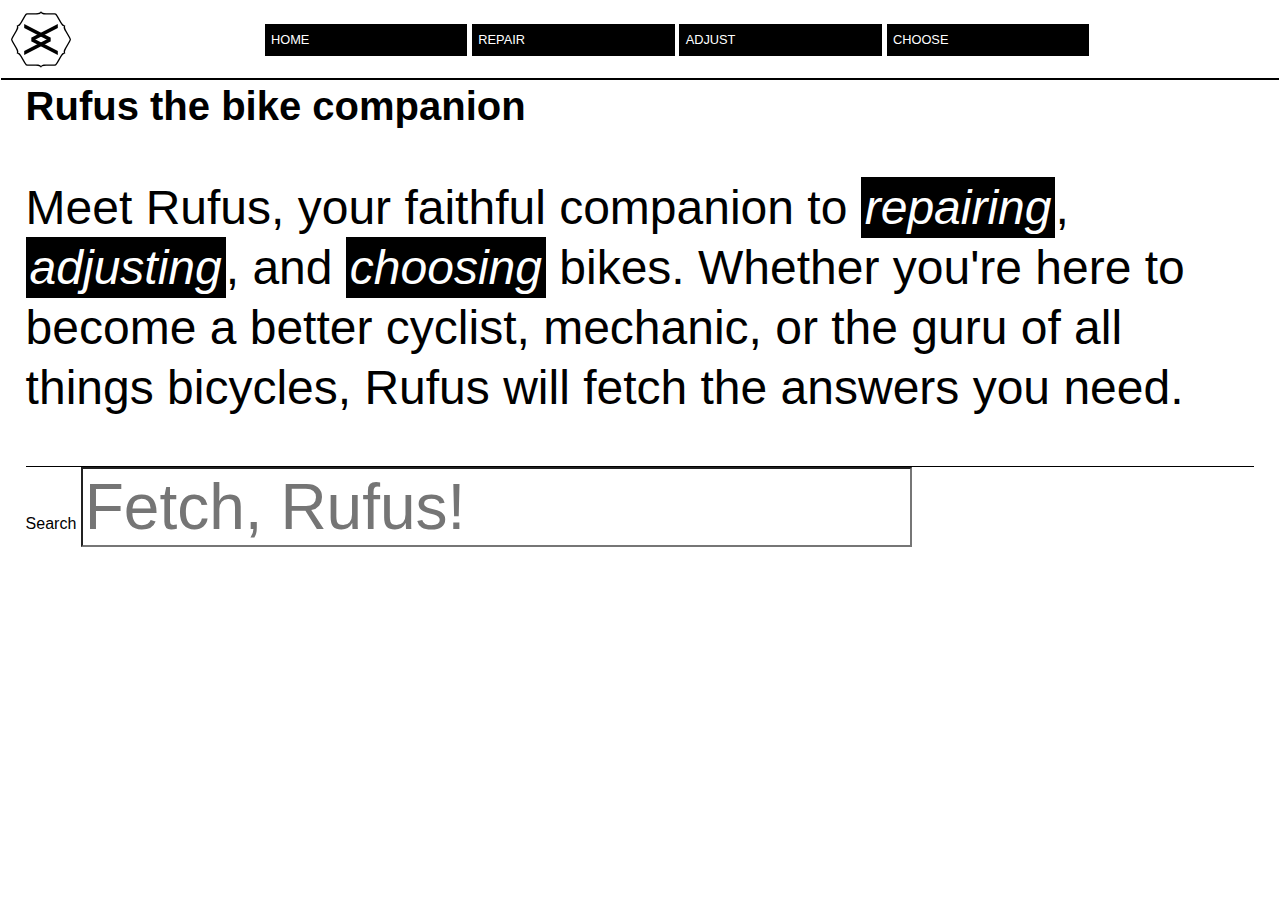
<file: large-data-website/index.html>
<!doctype html>
<html>
<head>
	<meta charset="UTF-8">
	<title>Bicycle Companion · Learn to repair, adjust, and choose bikes</title>

	<!-- Facebook -->
	<meta property="og:type" content="article">
	<meta property="og:title" content="Bicycle Companion · Learn to repair, adjust, and choose bikes">
	<meta property="og:url" content="http://chris-noel-chan.github.io/large-data-website/index.html">
	<!-- Image size: minimum 200x200; recommended 1500x1500 -->
	<meta property="og:image" content="http://chris-noel-chan.github.io/large-data-website/img/rufus.svg">
	<meta property="og:description" content="Rufus fetches bike information for you to repair, adjust, and choose a suitable two-wheeled companion.">
	<meta property="og:site_name" content="Bicycle Companion">

<!-- Twitter -->
	<meta property="twitter:card" content="summary">
	<meta property="twitter:title" content="Bicycle Companion · Learn to repair, adjust, and choose bikes">
	<meta property="twitter:url" content="http://chris-noel-chan.github.io/large-data-website/index.html">
	<!-- Image size: 120x120 -->
	<meta property="twitter:image" content="http://chris-noel-chan.github.io/large-data-website/img/rufus.svg">
	<meta property="twitter:description" content="Rufus fetches bike information for you to repair, adjust, and choose a suitable two-wheeled companion.">

	<link href="css/general.css" rel="stylesheet">
	<meta name="handheldfriendly" content="true">
	<meta name="mobileoptimized" content="240">
	<meta name="description" content="Rufus fetches bike information for you to repair, adjust, and choose a suitable two-wheeled companion.">
</head>

<body>

	<header id="header">

		<a href="index.html"><img src="img/rufus.svg" alt="companion logo"></a>
		<a href="#nav" class="nav-btn"></a>

		<nav class="nav nav-top" data-state="collapsed">
			<ul>
				<li><a href="index.html" rel="home">Home</a></li>
				<li><a href="repair.html">Repair</a></li>
				<li><a href="adjust.html">Adjust</a></li>
				<li><a href="choose.html">Choose</a></li>
			</ul>
		</nav>

	</header>

	<div class="main-content">
		<h1>Rufus the bike companion</h1>
		<p>Meet Rufus, your faithful companion to <a href="repair.html"><em>repairing</em></a>, <a href="adjust.html"><em>adjusting</em></a>, and <a href="choose.html"><em>choosing</em></a> bikes. Whether you're here to become a better cyclist, mechanic, or the guru of all things bicycles, Rufus will fetch the answers you need.</p>
	</div>

	<div class="searchbar">
		<label>Search</label>
		<input type="search" placeholder="Fetch, Rufus!">
	</div>



	<script src="js/navigation.js"></script>
</body>
</html>
</file>
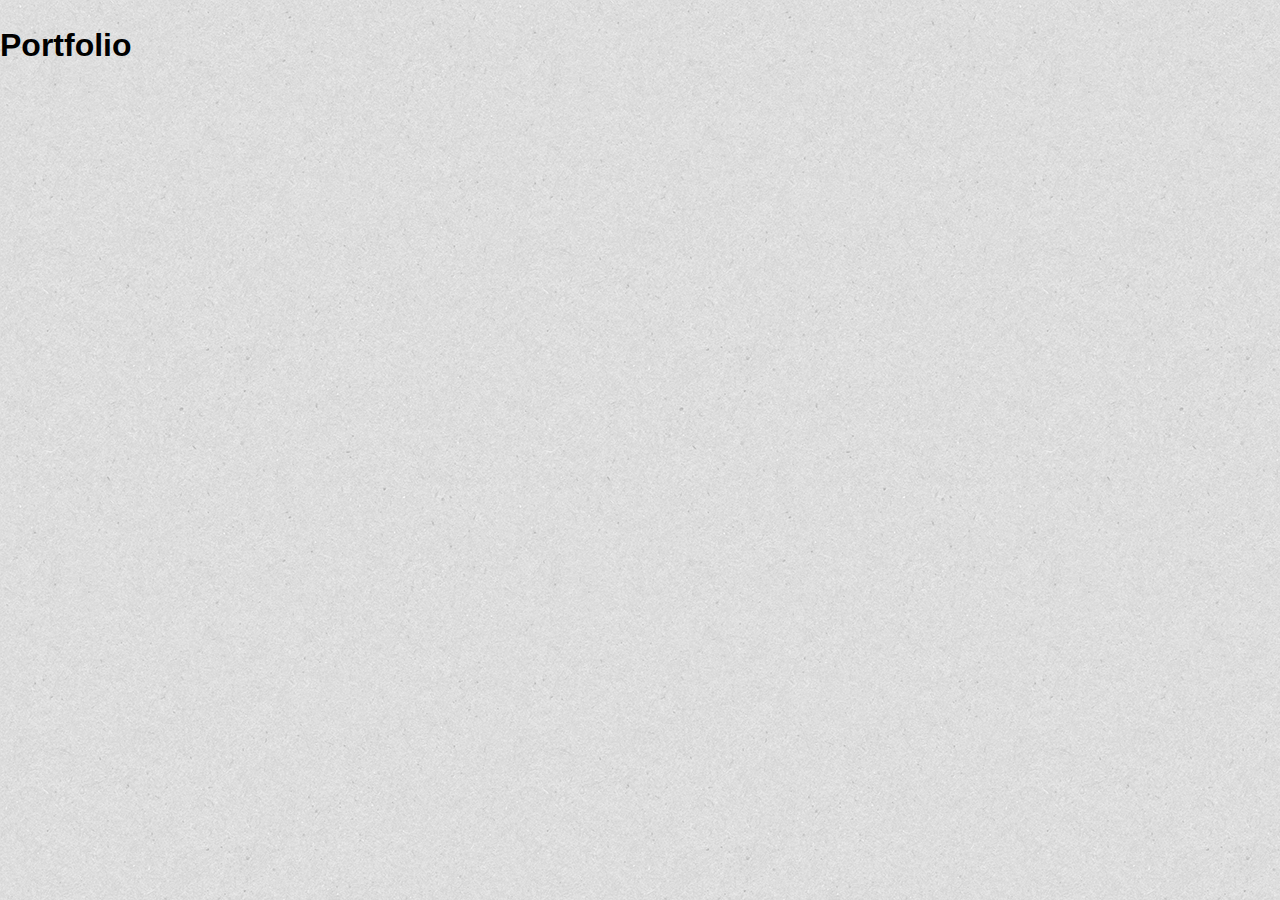
<file: portfolio.html>
<!doctype html>
<html>
<head>
	<meta charset="UTF-8">
	<title>Portfolio</title>
	<link href="css/general.css" rel="stylesheet">
	<meta name="handheldfriendly" content="true">
	<meta name="mobileoptimized" content="240">
</head>

<body>

<h1>Portfolio</h1>

</body>
</html>
</file>
<file: large-data-website/css/general.css>
@viewport {width: device-width; scale: 1;}
@-ms-viewport {width: device-width; scale: 1;}
@-moz-viewport {width: device-width; scale: 1;}
@-o-viewport {width: device-width; scale: 1;}
@-webkit-viewport {width: device-width; scale: 1;}

html {
	margin: 0;
	padding: 0;

	font: normal 100%/1.5 sans-serif;
}

body{
	margin: 0;
	padding: 2%;

	background-color: #fff;
}

img {
	display: block;
	width: 100%;
}

ul {
	list-style-type: none;
	padding-left: 0;
}

header {
	overflow: hidden;
	margin: -2%;
	padding: 10px 0 0 10px;

	background-color: #fff;
	border-bottom: 2px solid;
	border-color: #000;
}

header img {
	display: inline-block;
	float: left;
	/*position: absolute;
	left: 10px;
	top: 18px;*/
	margin-bottom: 10px;
	width: 60px;
}

/*///////////////////////////////Navigation (with toggle btn)/////////////////////////////////////////////////////*/
.nav-btn,
.nav-btn:link,
.nav-btn:visited {
	height: 40px;
	position: absolute;
	right: .65rem;
	top: 20px;
	width: 46px;

	background: transparent url("../img/icon-nav.svg") no-repeat 0 -40px;
}

.nav-btn:hover,
.nav-btn:focus,
.nav-btn:active {
	background-color: #666;
	background-position: 0 -40px;
}

.nav-btn[data-state="engaged"] {
	background-color: #666;
	background-position: -46px -40px;
}

.nav ul{
	clear: both;
	list-style-type: none;
	margin: 0;
	padding: 0;
}

.nav a,
.nav a:link,
.nav a:visited {
	background-color: #000;
	display: block;
	margin-bottom: 3px;
	overflow: hidden;
	padding: .4rem;

	color: #FFF;
	font-size: .8rem;
	text-decoration: none;
	text-transform: uppercase;
}

.nav a:hover,
.nav a:focus,
.nav a:active {
	background-color: #666;
}

.nav-top,
.nav-top a,
.nav-top a:link {
	max-height: 0;

	-moz-transition: all 300ms ease-in-out;
	-ms-transition: all 300ms ease-in-out;
	-o-transition: all 300ms ease-in-out;
	-webkit-transition: all 300ms ease-in-out;
}

.nav-top[data-state="expanded"],
.nav-top[data-state="expanded"] a,
.nav-top[data-state="expanded"] a:link {
	max-height: 25rem;
	padding: .325rem;
}

@media only screen and (min-width: 20em) {

	.nav li,
	.nav li:link,
	.nav li:visited {
		display: inline-block;
		width: 45%;
	}

}

@media only screen and (min-width: 30em) {

	.nav-btn {
	display: none;
	}

	.nav-top {
		float: right;
		width: 80%;
		margin-top: 13px;
	}

	.nav-top,
	.nav-top a,
	.nav-top a:link {
	max-height: 7rem;
	}

	.nav li,
	.nav li:link,
	.nav li:visited {
		width: 20%;
	}
}


/*////////////////////////////main content////////////////////////////////*/

h1 {
	color: #000;
	font-size: 2.5rem;
	line-height: 3rem;

	/*text-shadow: 3px -3px 0px rgba(0, 0, 0, .5);*/
}

.main-content {
	border-bottom: 1px solid;
}

.main-content a {
	padding: 4px;
	line-height: 1.65rem;
	background-color: #000;
	text-decoration: none;
	color: #fff;
}

.main-content a:hover,
.main-content a:focus,
.main-content a:active {
	background-color: #666;
}

@media only screen and (min-width: 45em){

.main-content p {
	font-size: 3em;
	line-height: 1.25em;
}

}



/*----------searchbar-----------*/

.searchbar input {
	-webkit-appearance: none;

	font-size: 4rem;
}
</file>
<file: css/general.css>
@viewport {width: device-width; scale: 1;}
@-ms-viewport {width: device-width; scale: 1;}
@-moz-viewport {width: device-width; scale: 1;}
@-o-viewport {width: device-width; scale: 1;}
@-webkit-viewport {width: device-width; scale: 1;}

html {
	margin: 0;
	padding: 0;

	background-image: url(../img/textured_paper.png);
	font: normal 100%/1.5 sans-serif;
}

body {
	margin: 0;
}

.logo {
	float: left;
	padding: .5rem;

}

.media-btn {
	float: right;
}

.masthead {
	background-color: #000;

	overflow: hidden;
}

.media-btn img {
	display: block;
	width: 2.5rem;
}

@media only screen and (min-width: 25em){

	.media-btn img {
		display: inline-block;
		padding: .5rem;
		margin-top: 2.5rem;
	}

}

@media only screen and (min-width: 40em) {

	.masthead {
		position: fixed;
		width: 100%;
	}

}

.content {
	background-color: rgba(255,255,255,.25);
	clear: both;

	margin-top: 1000px;
	padding: 10px;

	border-radius: 10px;
	box-shadow: 5px 5px 20px rgba(0, 0, 0, .25);
	color: #000;
}

@media only screen and (min-width: 45em){
	.content {
		float: right;
		position: absolute;
		width: 30%;
		bottom: -3%;
		right: 5%;
	}
}

.content p {
	margin-top: 0;
}
</file>
